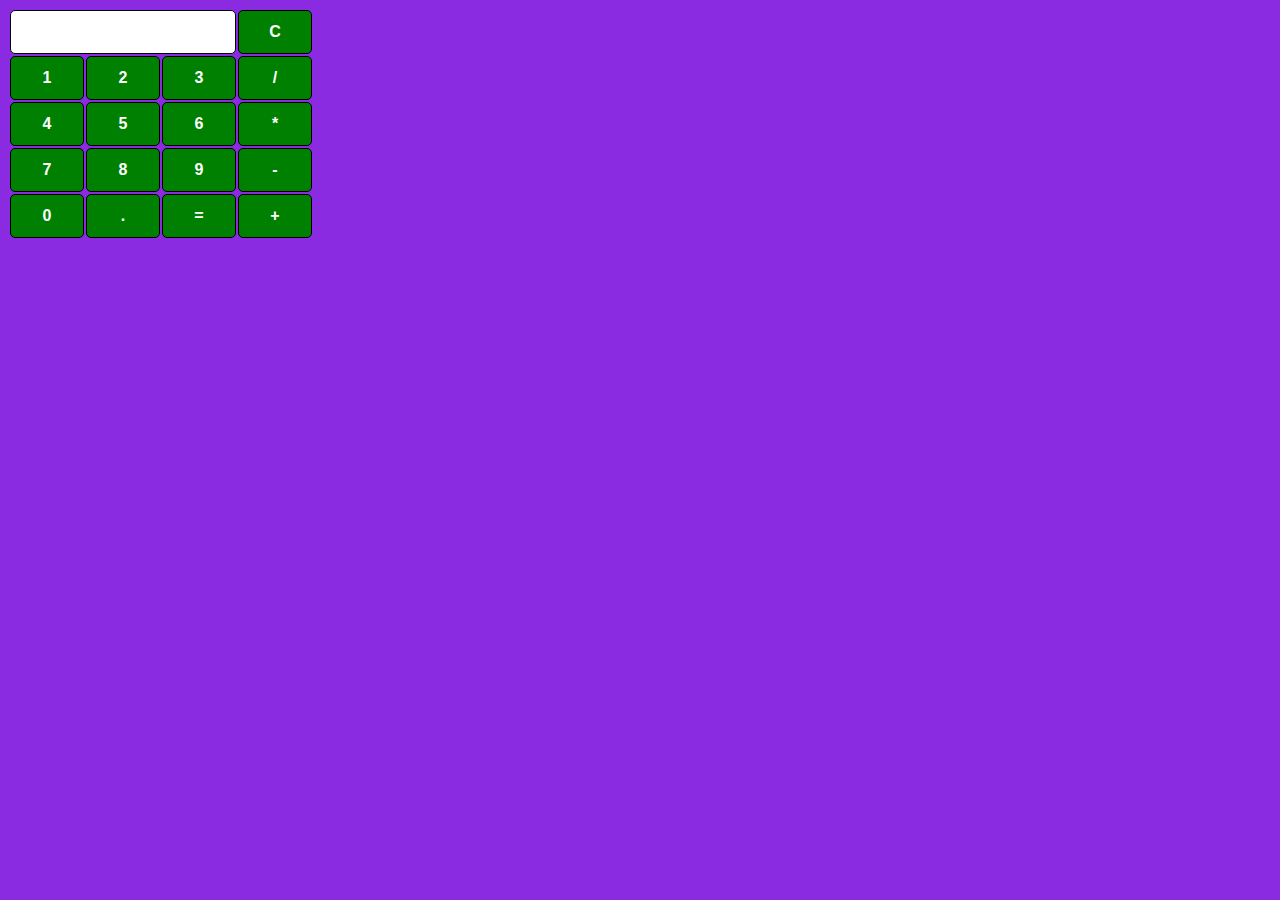
<file: calculator.html>
<!DOCTYPE html>
<html lang="en">
<head>
    <meta charset="UTF-8">
    <meta http-equiv="X-UA-Compatible" content="IE=edge">
    <meta name="viewport" content="width=device-width, initial-scale=1.0">
    <title> calculactor</title>
    <link rel="stylesheet" href="calcu.css">
</head>
<body>
    <table>
        <thead>
            <tr>
               <th colspan="3" id="resultat" class="a"></th>
               <th>C</th>
            </tr>
        </thead>
        <tbody>
            <tr>
                <td onclick="write(this.innerHTML)">1</td>
                <td onclick="write(this.innerHTML)">2</td>
                <td onclick="write(this.innerHTML)">3</td>
                <td onclick="write(this.innerHTML)" class="d">/</td>
            </tr>
            <tr>
                <td>4</td>
                <td>5</td>
                <td>6</td>
                <td class="d">*</td>
            </tr>
            <tr>
                <td>7</td>
                <td>8</td>
                <td>9</td>
                <td class="d">-</td>
            </tr>
            <tr>
                <td>0</td>
                <td>.</td>
                <td>=</td>
                <td class="d">+</td>
            </tr>

        </tbody>
    </table>

    <script>
           function write(x){
            document.getElementById("resultat").innertext += x;
           }

    </script>
    
</body>
</html>
</file>
<file: calcu.css>
th, td{
    border-collapse: collapse;
    border: 1px solid black;
    width: 70px; 
    height: 40px;
    text-align: center;
    border-radius: 5px;
    background-color: green;
    color: white;
    font-family: sans-serif;
    font-weight: 600;
}
.d{
    width:50px ;
}
body{
    background-color: blueviolet;
}
.a{
    background-color: white;
}

#resultat{
    justify-content: flex-end;
    align-items: flex-end;
    font-size: smaller;
}
</file>
